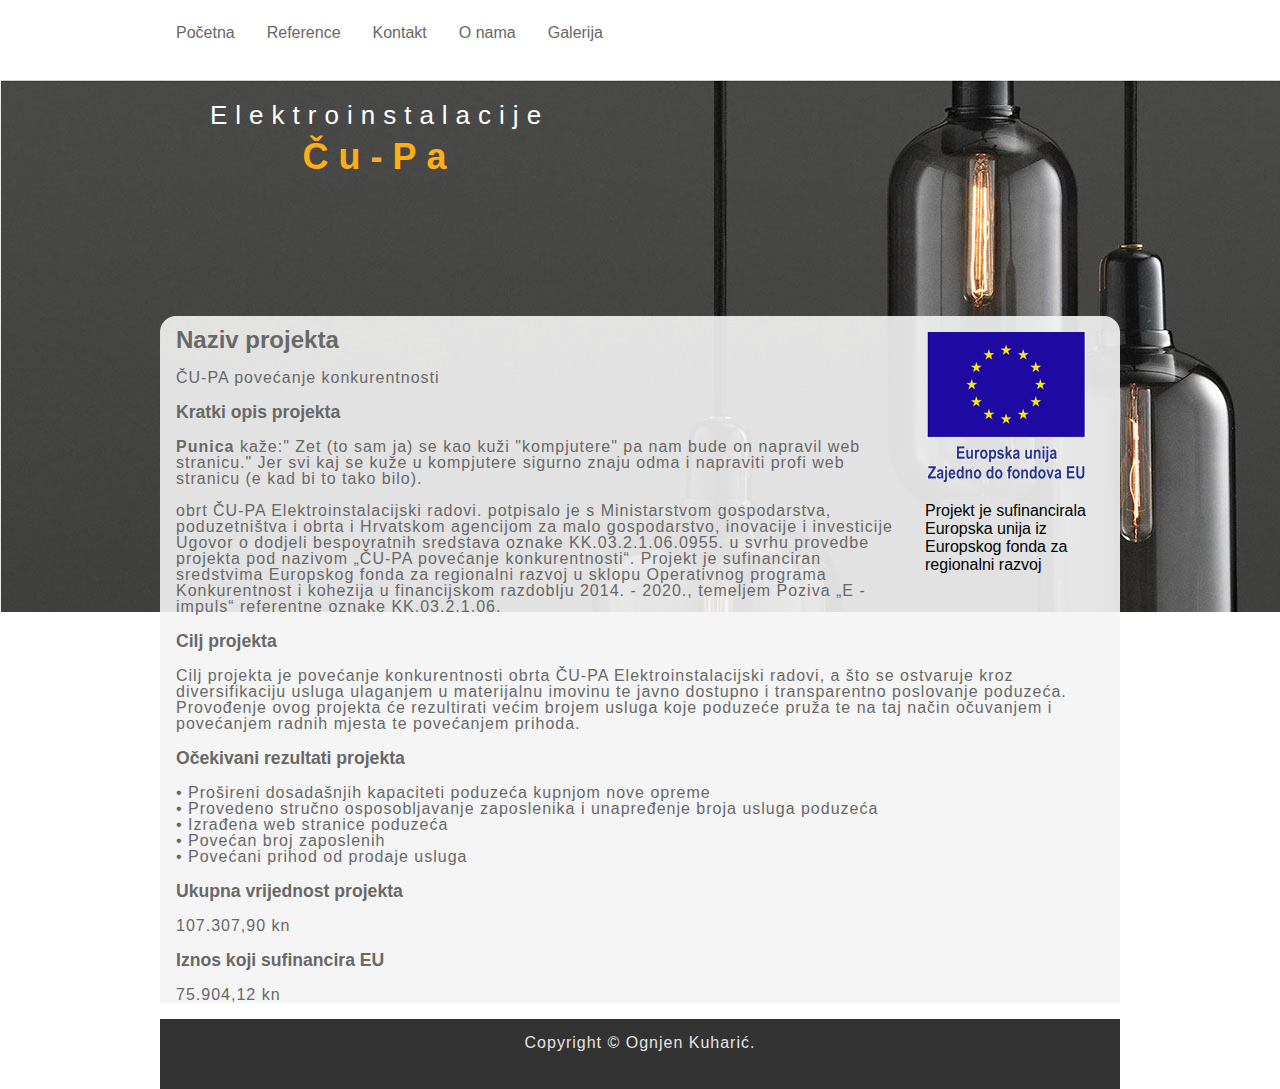
<file: Faks/index.html>
<!doctype html>
<html>
<head>
	<meta charset="utf-8">
	<title>Elektroinstalacijski radovi</title>
	<meta name="description" content="početna stranica">
	<meta name="keywords" content="elektroinstalacije, radovi, građevinski, elektroinstalacijski, elektroinstalacija, postavljanje, struje, struja, kuća, kući">
	<meta name="author" content="Ognjen Kuharić">
	<meta name="viewport" content="width=device-width; initial-scale=1.0; maximum-scale=1.0; user-scalable=0;">
	<link rel="stylesheet" href="kuharic.css">
	<link rel="shortcut icon" type="image/x-icon" href="favicon.ico">

</head>

<body>
	<div class="wrapanje-main-slike">
	<div class="content-wrap">
		<header>
				<nav> 
					<ul>
						<li><a href="index.html">Početna</a></li>
						<li><a href="reference.html">Reference</a></li>
						<li><a href="kontakt.html">Kontakt</a></li>
						<li><a href="o-nama.html">O nama</a></li>
						<li><a href="galerija.html">Galerija</a></li>
					</ul>
				</nav>
				

				<div class="logo">
					<h1 class="text1">Elektroinstalacije</h1>
					<h1 class="text2">Ču-Pa</h1>
				</div>
		</header>
	
		<main>
		  <div class="folder">
		  	<figure class="eu-figure">
			  	<img src="images/europska-unija-zajedno-do-fondova-eu-logo-small.png" alt="Zajedno do fondova EU"/>
				<figcaption class="eu-figurecapiton">Projekt je sufinancirala Europska unija iz Europskog fonda za regionalni razvoj</figcaption>
				</figure>
				<h2>Naziv projekta</h2>
			<p>ČU-PA povećanje konkurentnosti</p>
			  	
				
			<h3>Kratki opis projekta</h3>
			  
			  	<p><b>Punica</b> kaže:" Zet (to sam ja) se kao kuži "kompjutere" pa nam bude on napravil web stranicu." Jer svi kaj se kuže u kompjutere sigurno znaju odma i napraviti profi web stranicu (e kad bi to tako bilo).</p>
			  	
				<p>obrt ČU-PA Elektroinstalacijski radovi. potpisalo je s Ministarstvom gospodarstva, poduzetništva i obrta i Hrvatskom agencijom za malo gospodarstvo, inovacije i investicije Ugovor o dodjeli bespovratnih sredstava oznake KK.03.2.1.06.0955. u svrhu provedbe projekta pod nazivom „ČU-PA povećanje konkurentnosti“. Projekt je sufinanciran sredstvima Europskog fonda za regionalni razvoj u sklopu Operativnog programa Konkurentnost i kohezija u financijskom razdoblju 2014. - 2020., temeljem Poziva „E - impuls“ referentne oznake KK.03.2.1.06.</p>
				
				<h3>Cilj projekta</h3>
				<p>Cilj projekta je povećanje konkurentnosti obrta ČU-PA Elektroinstalacijski radovi, a što se ostvaruje kroz diversifikaciju usluga ulaganjem u materijalnu imovinu te javno dostupno i transparentno poslovanje poduzeća. Provođenje ovog projekta će rezultirati većim brojem usluga koje poduzeće pruža te na taj način očuvanjem i povećanjem radnih mjesta te povećanjem prihoda.</p>
				
				<h3>Očekivani rezultati projekta</h3>
				
			<p>	• Prošireni dosadašnjih kapaciteti poduzeća kupnjom nove opreme<br>
					• Provedeno stručno osposobljavanje zaposlenika i unapređenje broja usluga poduzeća<br>
					• Izrađena web stranice poduzeća<br>
					• Povećan broj zaposlenih<br>
					• Povećani prihod od prodaje usluga</p>
				
				<h3>Ukupna vrijednost projekta</h3>
			<p>107.307,90 kn</p>
				
			<h3>Iznos koji sufinancira EU</h3>
			<p>75.904,12 kn</p>
				
		  </div>
		
		</main>
		<footer>
			<p>Copyright &copy; Ognjen Kuharić.</p>
		</footer>
			
	</div>
	</div>

</body>
	
</html>
</file>
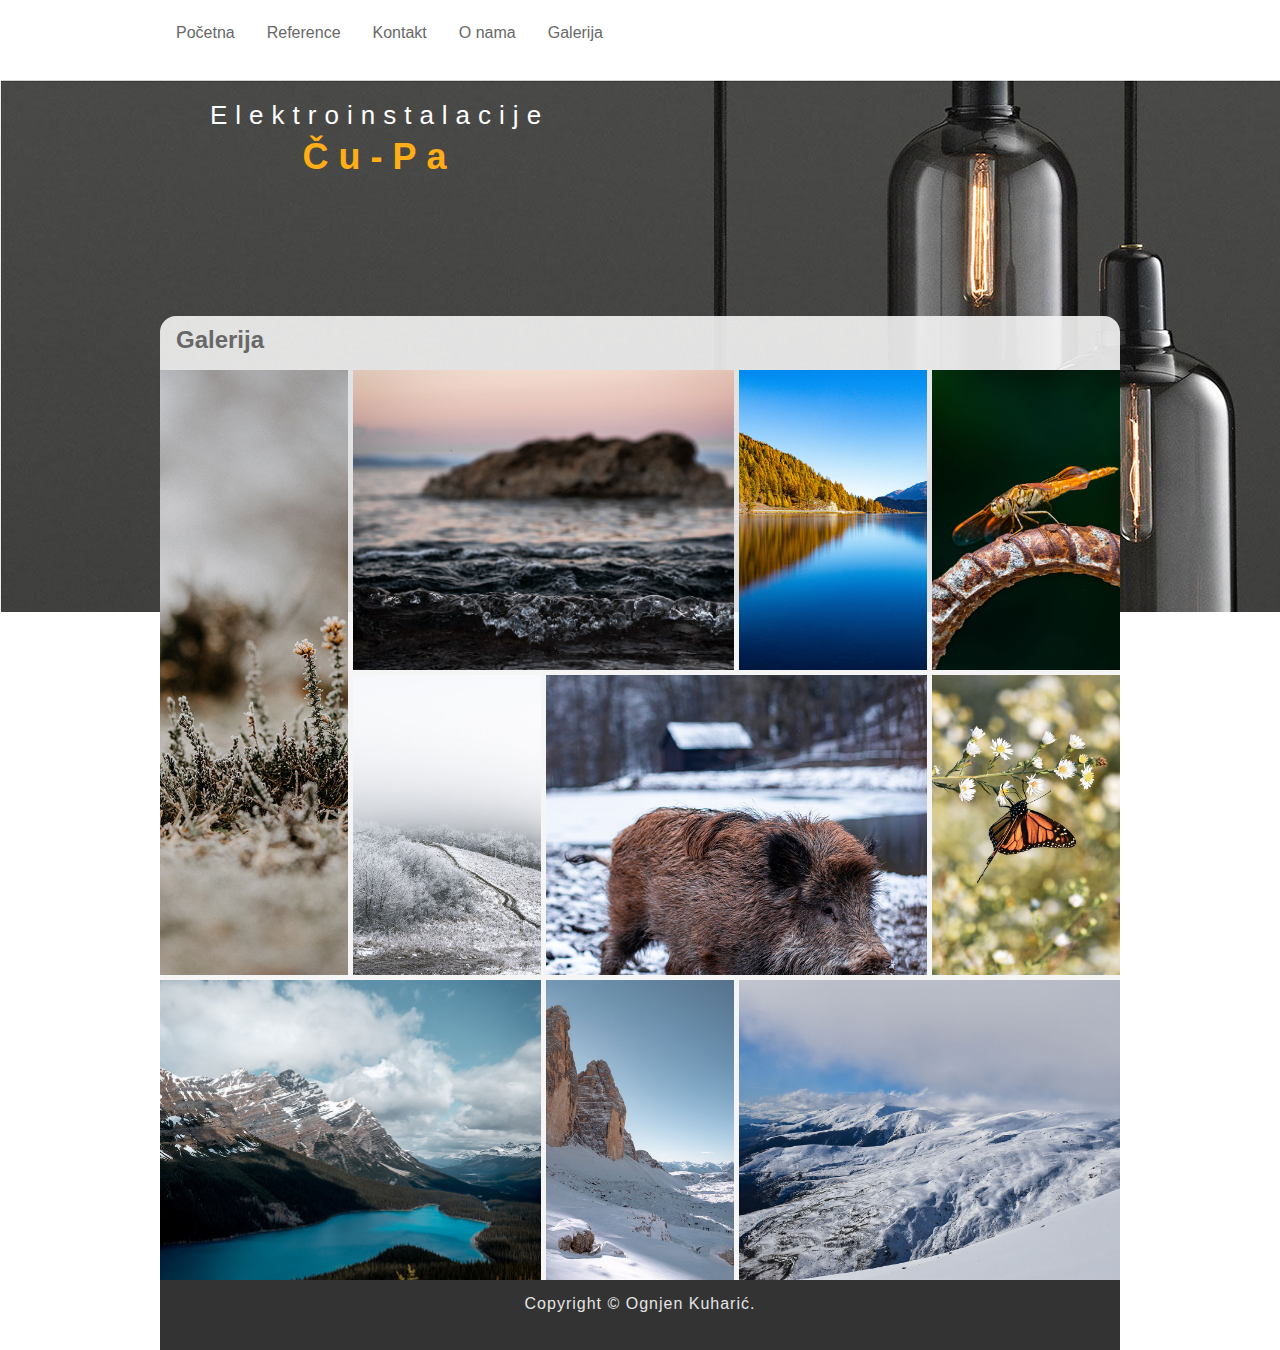
<file: Faks/galerija.html>
<!doctype html>
<html>
<head>
	<meta charset="utf-8">
	<title>Elektroinstalacijski radovi</title>
	<meta name="description" content="početna stranica">
	<meta name="keywords" content="elektroinstalacije, radovi, građevinski, elektroinstalacijski, elektroinstalacija, postavljanje, struje, struja, kuća, kući">
	<meta name="author" content="Ognjen Kuharić">
	<meta name="viewport" content="width=device-width; initial-scale=1.0; maximum-scale=1.0; user-scalable=0;">
	<link rel="stylesheet" href="kuharic.css">
	<link rel="shortcut icon" type="image/x-icon" href="favicon.ico">

</head>

<body>
	<div class="wrapanje-main-slike">
	<div class="content-wrap">
		<header>
				<nav> 
					<ul>
						<li><a href="index.html">Početna</a></li>
						<li><a href="reference.html">Reference</a></li>
						<li><a href="kontakt.html">Kontakt</a></li>
						<li><a href="o-nama.html">O nama</a></li>
						<li><a href="galerija.html">Galerija</a></li>
					</ul>
				</nav>
				

				<div class="logo">
					<h1 class="text1">Elektroinstalacije</h1>
					<h1 class="text2">Ču-Pa</h1>
				</div>
		</header>
	
		<main>
		  	<div class="folder">
				<h2>Galerija</h2>
					<div class="galerija">
						<div class="box a"><a href="galerija/1.jpg" target="_blank"><img src="galerija/1.jpg" alt="Neki cvetek"></a></div>
						<div class="box b"><a href="galerija/2.jpg" target="_blank"><img src="galerija/2.jpg" alt="more žubori"></a></div>
						<div class="box c"><a href="galerija/3.jpg" target="_blank"><img src="galerija/3.jpg" alt="eh tu nije dugo puhalo"></a></div>
						<div class="box d"><a href="galerija/4.jpg" target="_blank"><img src="galerija/4.jpg" alt="vretence"></a></div>
						<div class="box e"><a href="galerija/5.jpg" target="_blank"><img src="galerija/5.jpg" alt="mraz"></a></div>
						<div class="box f"><a href="galerija/6.jpg" target="_blank"><img src="galerija/6.jpg" alt="pajcek gujdek"></a></div>
						<div class="box g"><a href="galerija/7.jpg" target="_blank"><img src="galerija/7.jpg" alt="leptirko"></a></div>
						<div class="box h"><a href="galerija/8.jpg" target="_blank"><img src="galerija/8.jpg" alt="planine i jezero"></a></div>
						<div class="box i"><a href="galerija/9.jpg" target="_blank"><img src="galerija/9.jpg" alt="snega ima snega bude"></a></div>
						<div class="box j"><a href="galerija/10.jpg" target="_blank"><img src="galerija/10.jpg" alt="nigdar ni bilo da snega ni bilo"></a></div>				
					</div>
	
			</div>
		</main>
		<footer>
			<p>Copyright &copy; Ognjen Kuharić.</p>
		</footer>
			
	</div>
	</div>

</body>
	
</html>
</file>
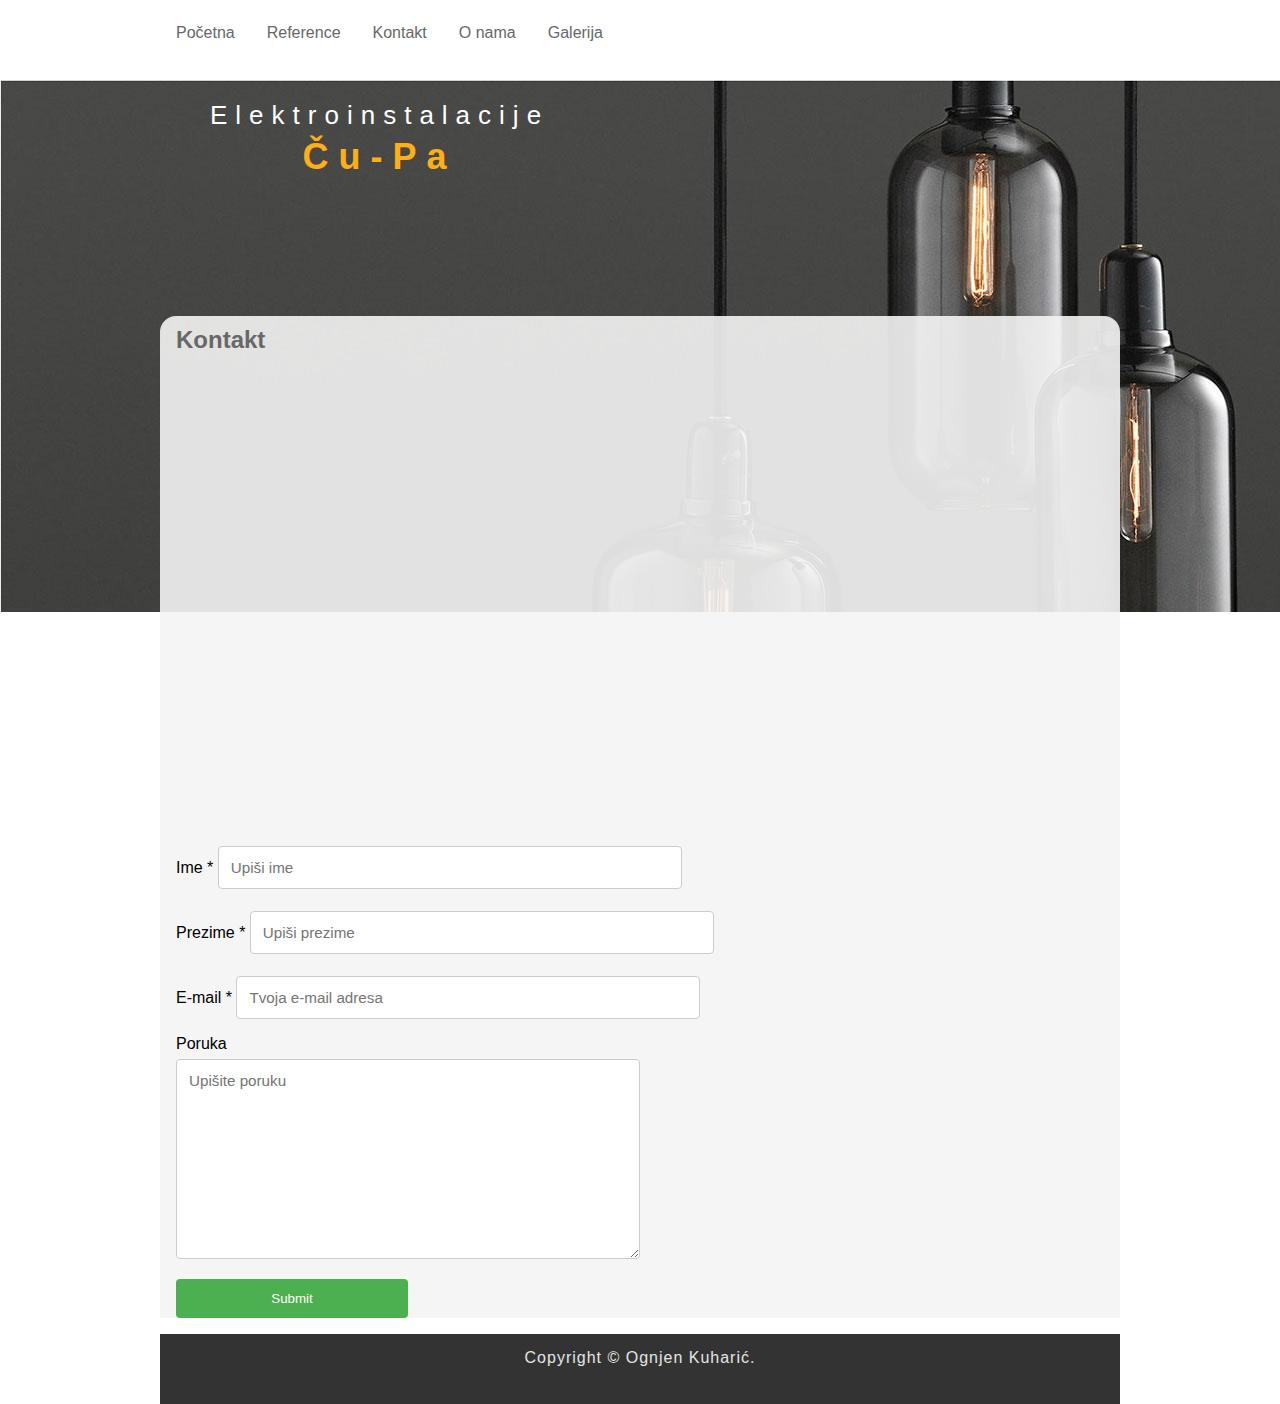
<file: Faks/kontakt.html>
<!doctype html>
<html>
<head>
	<meta charset="utf-8">
	<title>Elektroinstalacijski radovi</title>
	<meta name="description" content="početna stranica">
	<meta name="keywords" content="elektroinstalacije, radovi, građevinski, elektroinstalacijski, elektroinstalacija, postavljanje, struje, struja, kuća, kući">
	<meta name="author" content="Ognjen Kuharić">
	<meta name="viewport" content="width=device-width; initial-scale=1.0; maximum-scale=1.0; user-scalable=0;">
	<link rel="stylesheet" href="kuharic.css">
	<link rel="shortcut icon" type="image/x-icon" href="favicon.ico">

</head>

<body>
	<div class="wrapanje-main-slike">
	<div class="content-wrap">
		<header>
				<nav> 
					<ul>
						<li><a href="index.html">Početna</a></li>
						<li><a href="reference.html">Reference</a></li>
						<li><a href="kontakt.html">Kontakt</a></li>
						<li><a href="o-nama.html">O nama</a></li>
						<li><a href="galerija.html">Galerija</a></li>
					</ul>
				</nav>
				

				<div class="logo">
					<h1 class="text1">Elektroinstalacije</h1>
					<h1 class="text2">Ču-Pa</h1>
				</div>
		</header>
	
		<main>
		
		<div class="folder">
			<h2>Kontakt</h2>
		
				<iframe src="https://www.google.com/maps/embed?pb=!1m18!1m12!1m3!1d2762.4906512238417!2d15.761660915801235!3d46.18079409336156!2m3!1f0!2f0!3f0!3m2!1i1024!2i768!4f13.1!3m3!1m2!1s0x47659261e382d8a9%3A0x5626560874bfb1cb!2zR29ybmphIFBsZW1lbsWhxIdpbmEgMTYsIDQ5MjE4LCBHb3JuamEgUGxlbWVuxaHEh2luYQ!5e0!3m2!1sen!2shr!4v1610319787446!5m2!1sen!2shr" width="600" height="450" frameborder="0" style="border:0;" allowfullscreen="" aria-hidden="false" tabindex="0"></iframe>
			<div id="contact">
			<form action="http://work2.eburza.hr/pwa/responzive-page/send-contact.php" id="contact_form" name="contact_form" method="POST">
				<label for="fname">Ime *</label>
				<input type="text" id="fname" name="firstname" placeholder="Upiši ime" required><br>

				<label for="lname">Prezime *</label>
				<input type="text" id="lname" name="lastname" placeholder="Upiši prezime" required><br>
				
				<label for="lname">E-mail *</label>
				<input type="email" id="email" name="email" placeholder="Tvoja e-mail adresa" required><br>

				
				<label for="subject">Poruka</label><br>
				<textarea id="subject" name="subject" placeholder="Upišite poruku" style="height:200px" required></textarea>

				<input type="submit" value="Submit">
			</form>
		</div>
		</div>
		</main>
		
		<footer>
			<p>Copyright &copy; Ognjen Kuharić.</p>
		</footer>
			
	</div>
	</div>

</body>
	
</html>
</file>
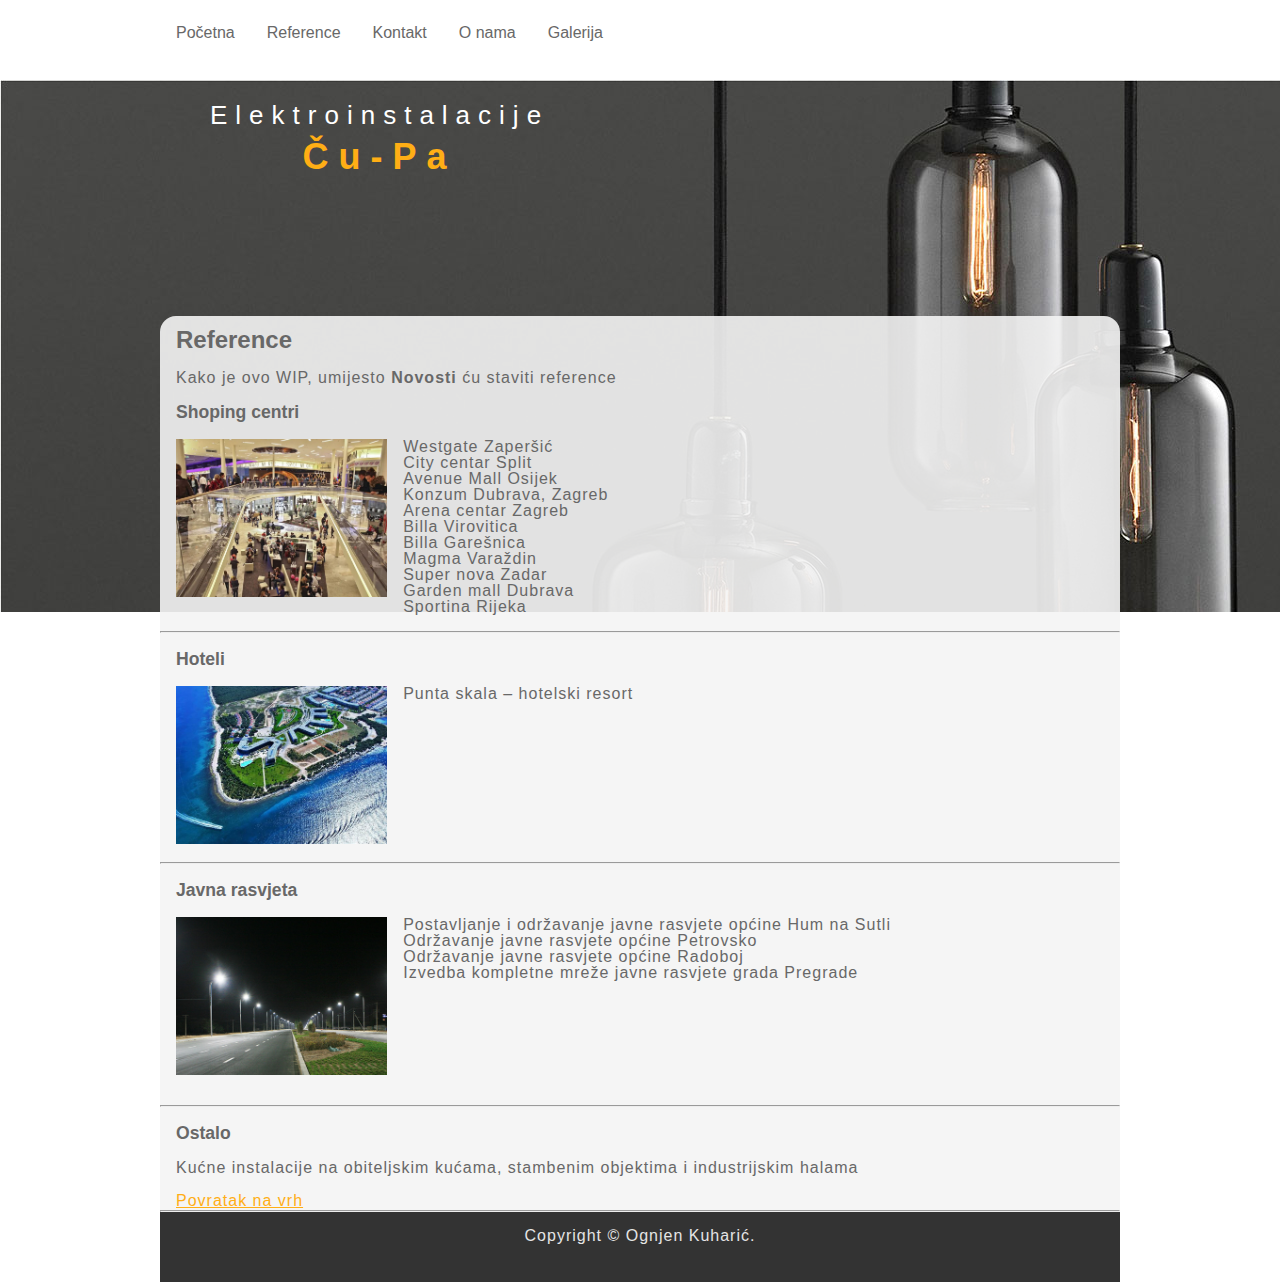
<file: Faks/reference.html>
<!doctype html>
<html>
<head>
	<meta charset="utf-8">
	<title>Elektroinstalacijski radovi</title>
	<meta name="description" content="početna stranica">
	<meta name="keywords" content="elektroinstalacije, radovi, građevinski, elektroinstalacijski, elektroinstalacija, postavljanje, struje, struja, kuća, kući">
	<meta name="author" content="Ognjen Kuharić">
	<meta name="viewport" content="width=device-width; initial-scale=1.0; maximum-scale=1.0; user-scalable=0;">
	<link rel="stylesheet" href="kuharic.css">
	<link rel="shortcut icon" type="image/x-icon" href="favicon.ico">

</head>

<body>
	<div class="wrapanje-main-slike">
	<div class="content-wrap">
		<header>
				<nav> 
					<ul>
						<li><a href="index.html">Početna</a></li>
						<li><a href="reference.html">Reference</a></li>
						<li><a href="kontakt.html">Kontakt</a></li>
						<li><a href="o-nama.html">O nama</a></li>
						<li><a href="galerija.html">Galerija</a></li>
					</ul>
				</nav>
				

				<div class="logo">
					<h1 class="text1">Elektroinstalacije</h1>
					<h1 class="text2">Ču-Pa</h1>
				</div>
		</header>
	
		<main>
		  <div class="folder-reference">
				<h2>Reference</h2>
			  
			<p>Kako je ovo WIP, umijesto <b>Novosti</b> ću staviti reference</p>
			  
			  <h3>Shoping centri</h3>
			  	<img src="images/west-gate.jpg" alt="West Gate shoping centar"/>
			  
				<p>	
				Westgate Zaperšić<br>
				City centar Split<br>
				Avenue Mall Osijek<br>
				Konzum Dubrava, Zagreb<br>
				Arena centar Zagreb<br>
				Billa Virovitica<br>
				Billa Garešnica<br>
				Magma Varaždin<br>
				Super nova Zadar<br>
				Garden mall Dubrava<br>
				Sportina Rijeka</p>
			  	<hr>
			  
			  <h3>Hoteli</h3>
			  	<img src="images/Punta-skala.jpg" alt="Hotelski resort Punta-Skala"/>
				<p>Punta skala – hotelski resort</p><br><br><br><br><br><br><br><br>
			  
			  	<hr>
			  <h3>Javna rasvjeta</h3>
			  	<img src="images/javna-rasvjeta.jpg" alt="Slika javne rasvjete"/>
				<p>
					Postavljanje i održavanje javne rasvjete općine Hum na Sutli<br>
					Održavanje javne rasvjete općine Petrovsko<br>
					Održavanje javne rasvjete općine Radoboj<br>
					Izvedba kompletne mreže javne rasvjete grada Pregrade</p><br><br><br><br><br><br>
			  	<hr>
			  
			  <h3>Ostalo</h3>
			  	<p>Kućne instalacije na obiteljskim kućama, stambenim objektima i industrijskim halama</p>
			  	<a href="#top">Povratak na vrh</a>
			  	<hr>
				
			
		  </div>
		
		</main>
		<footer>
			<p>Copyright &copy; Ognjen Kuharić.</p>
		</footer>
			
	</div>
	</div>

</body>
	
</html>
</file>
<file: Faks/kuharic.css>
*{
	padding: 0; margin: 0;
}
body, html {
	font-family: 'Oswald', sans-serif;font-size: 16px; 
	background-color: #ffffff;
	height: 100vh;
}

.wrapanje-main-slike {
    max-width: 1440px;
	margin: auto;
	background-image:url("images/header.jpg");
	background-position: center;
	background-repeat: no-repeat;
	background-size: cover;
	background-position: 0 80px;
	height: 612px;	
}
.content-wrap {
	height:100%; max-width:960px; margin:0 auto -80px;
}


header {
    display: block;
    width: 100%;
	height: 300px;
}

.eu-figure{ margin: 16px; padding: 0; float: right; width: 195px;
}
.eu-figurecapiton{margin: 16px; width: 180px;
	
}

#nav-i-eu{display: block; width: 100%; height: 80px; float: left;}


.logo {display: block; float: left; padding: 20px 20px 10px 50px;  text-align: center;}
.text1{ display: block; margin-bottom: 5px; position: relative;
	color: white; font-weight: 100; font-size: 26px; letter-spacing: 8px; animation: text1 3s 1;
}

.text2{
	color:#FFAE15; font-weight: 700; font-size: 36px; letter-spacing: 10px; animation: text2 3s 1;
}
@keyframes text1 { 
	0%{
		color:#1B1B1B;
		margin-bottom: -20px;
	}
	30%{
		letter-spacing: 15px;
		margin-bottom: -20px;
	}
	85%{
		letter-spacing: 8px;
	}
}

@keyframes text2 { 
	0%{ color: #1B1B1B;
		opacity: 0;
	}
	30%{
		letter-spacing: 0px;
		opacity: 0.5;
	}
	85%{
		letter-spacing: 15px;
	}
}

ul {
	list-style-type: none;
	float: left;
	width: 100%;
	margin: 0;
	padding: 0;
	overflow: hidden;
}
li {
	float: left;
}
li a {
	display: block;
	height: 32px;
	color: #686868;
	text-align: center;
	padding: 24px 16px ;
	text-decoration: none;
	background-color:#FFFFFF;
}
li a:hover {
	color: #FFAE15;
	background-color: #f5f5f5;
	margin-top: -5px;
}



.folder {display: block; width: 100%; border-radius: 1em 1em 0em 0em; background-image: url("images/1px_proziran.png"); background-repeat: repeat;	
}
.folder video{ margin: 16px;
}
.folder-reference {display: block; width: 100%; border-radius: 1em 1em 0em 0em; background-image: url("images/1px_proziran.png"); background-repeat: repeat;	
}
.folder-reference img {width: 22%; float: left; margin: 0 16px 16px 16px;
}
.folder-reference a {
	color: #FFAE15;
	margin: 16px 16px 0 16px;
	line-height: 1em;
	letter-spacing: 1px;
	font-size: 16px
}
	


h1 {
	color:#686868;
	font-size: 2em;
}
h2 {
	color: #686868;
	padding: 10px 0 0 0;
	margin: 16px;
	font-size: 1.5em;
}
h3 {
	color: #686868;
	margin: 16px;
	font-size: 1.1em;
}
p {
	color: #686868;
	margin: 16px;
	line-height: 1em;
	letter-spacing: 1px;
	font-size: 16px
}


#contact {
	margin: 1em
}
input[type=text], input[type=email], select, textarea {
    width: 50%;
    padding: 12px;
    border: 1px solid #ccc;
    border-radius: 4px;
    box-sizing: border-box;
    margin-top: 6px;
    margin-bottom: 16px;
	font-family: 'Oswald', sans-serif;
	font-size: 95%;
}

input[type=submit] {
    display: block;
	background-color: #4CAF50;
    color: white;
    padding: 12px 20px;
    border: none;
    border-radius: 4px;
    cursor: pointer;
	width: 25%;
}

input[type=submit]:hover {
    background-color: #45a049;
}

footer {
	float: left;
	width: 100%;
	height: 70px;
	background-color: #333;
	clear: both;
	color: white;
	text-align: center;
}
footer p {
	color:#E5E5E5;
}
img {
	width: 100%;
}

.galerija{
	width: 100%;
	display: grid; grid-auto-flow: dense;
	grid-template: "1fr 1fr 1fr 1fr 1fr" 33.33vh
				   "1fr 1fr 1fr 1fr 1fr" 33.33vh
				   "1fr 1fr 1fr 1fr 1fr" 33.33vh;
	grid-gap: 5px;
}
.galerija .box {
	position: relative;
	background-color:#B4B4B4;
}

.galerija .box img {
	position: absolute;
	top:0;
	left:0;
	width: 100%;
	height: 100%;
	object-fit: cover;
}
.galerija .box.a{
	grid-row: span 2;
}

.galerija .box.b,
.galerija .box.f,
.galerija .box.h,
.galerija .box.j
{
	grid-column: span 2;
}

@media screen and (max-width: 600px) {
	figure {
		width: 90%;
		margin: 1em;
	}	
}
</file>
